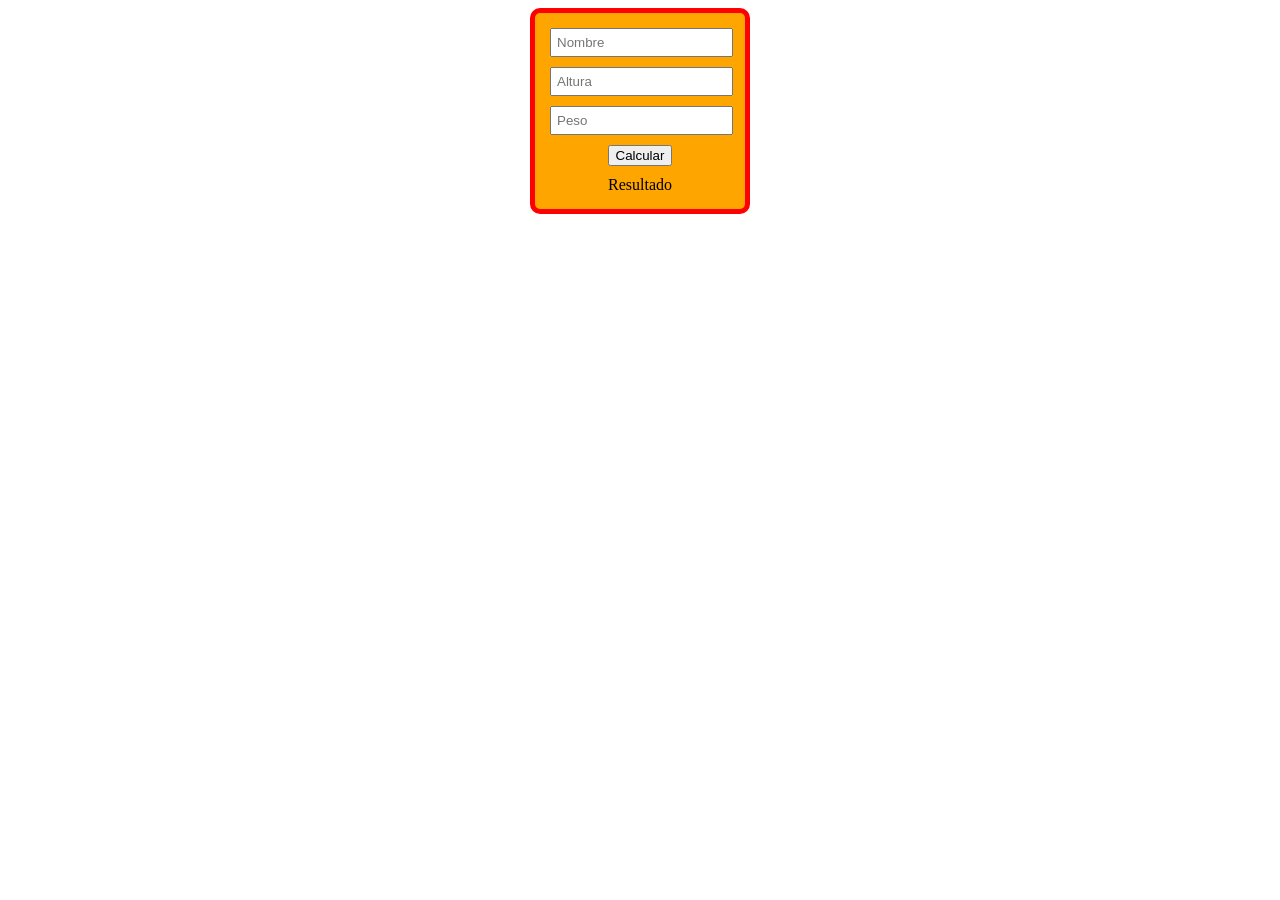
<file: Ejercicio006_calculadoraIMC/index.html>
<!DOCTYPE html>
<html lang="en">

<head>
    <meta charset="UTF-8">
    <meta name="viewport" content="width=device-width, initial-scale=1.0">
    <title>Calculadora IMC</title>
    <link rel="stylesheet" href="style.css">
    <script src="calculadorimc.js"></script>
</head>

<body>
    <div id="principal">
        <div class="contenido">
            <input type="text" name="" id="iNombre" placeholder="Nombre">
        </div>
        <div class="contenido">
            <input type="number" name="" id="iAltura" placeholder="Altura">
        </div>
        <div class="contenido">
            <input type="number" name="" id="iPeso" placeholder="Peso">
        </div>
        <div class="contenido">
            <!--<button onclick="alert('Calculando')">Calcular</button>-->
            <button onclick="calcular()">Calcular</button>
        </div>
        <div id="resultado" class="contenido">
            Resultado
        </div>
    </div>
</body>

</html>
<script>
    function calcular()
    {
        //console.log("loquesea");
        let altura = document.getElementById("iAltura").value;
        let peso = document.getElementById("iPeso").value;
        let imc = calcularIMC(peso, altura);
        console.log(imc);

        document.getElementById("resultado").innerHTML = imc;
    }
</script>
</file>
<file: Ejercicio006_calculadoraIMC/style.css>
#principal {
    width: 200px;
    background-color: orange;
    border:red 5px solid;
    border-radius: 10px;
    padding: 5px;
    margin: auto;
}

.contenido {
    margin: 10px;
    text-align: center;
}

input {
    padding: 5px;
}
</file>
